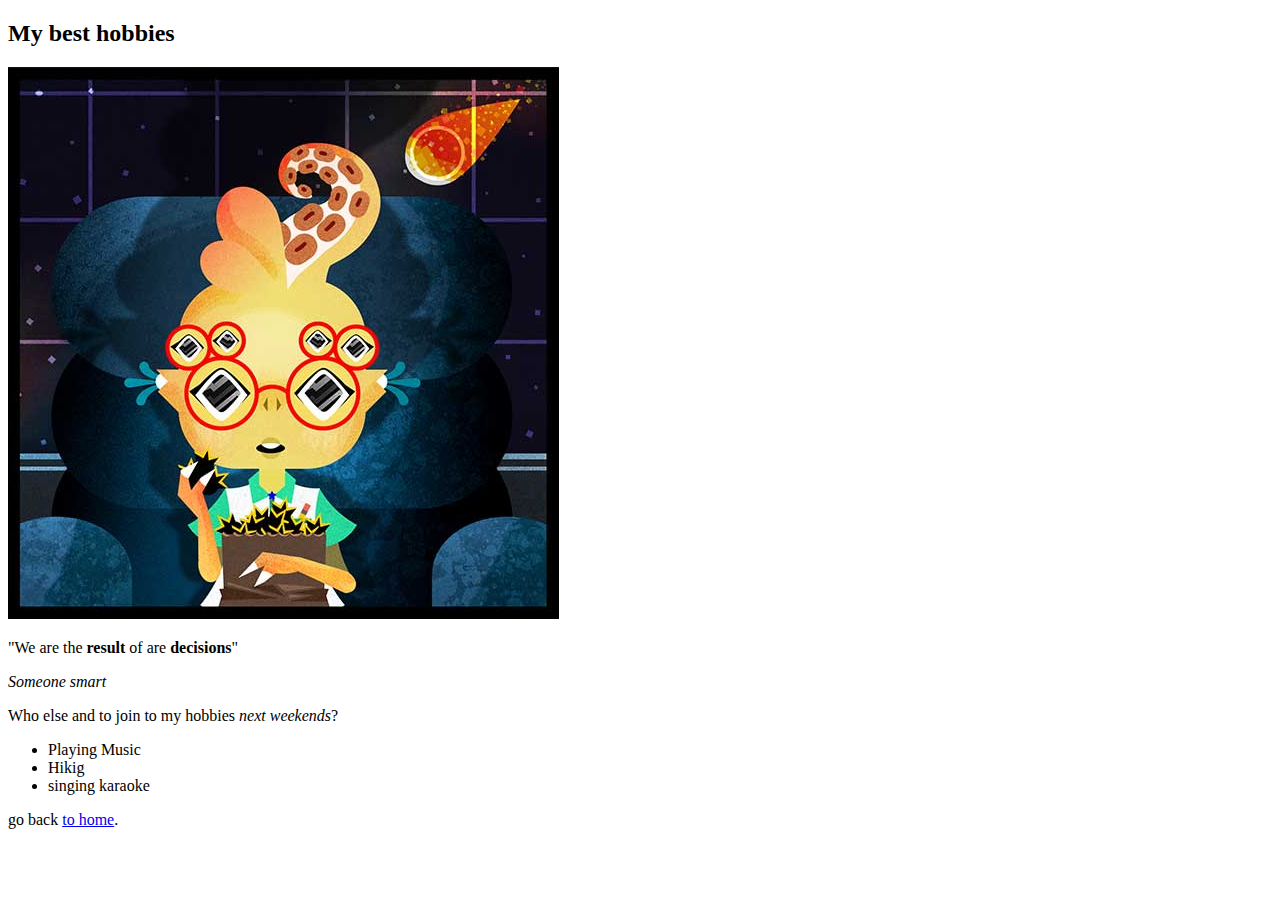
<file: hobbies.html>
<!DOCTYPE html>
<html lang="en">
<head>
    <meta charset="UTF-8">
    <meta name="viewport" content="width=device-width, initial-scale=1.0">
    <title>Best Hobbies ever </title>
</head>
<body>
    <h2>My best hobbies</h2>
    
    <img src="images/blog1.jpg" alt="friendly alien" >

    <blackquote>
        <p>"We are the <strong>result</strong> of are <strong>decisions</strong>"</p>
        <cite>Someone smart </cite>
    </blackquote>

    <p>Who else and to join to my hobbies <em>next weekends</em>?</p>
    <ul>
        <li>Playing Music </li>
        <li>Hikig</li>
        <li>singing karaoke</li>
    </ul>
    <p>go back <a href="index.html"> to home</a>.</p>
</body>
</html>
</file>
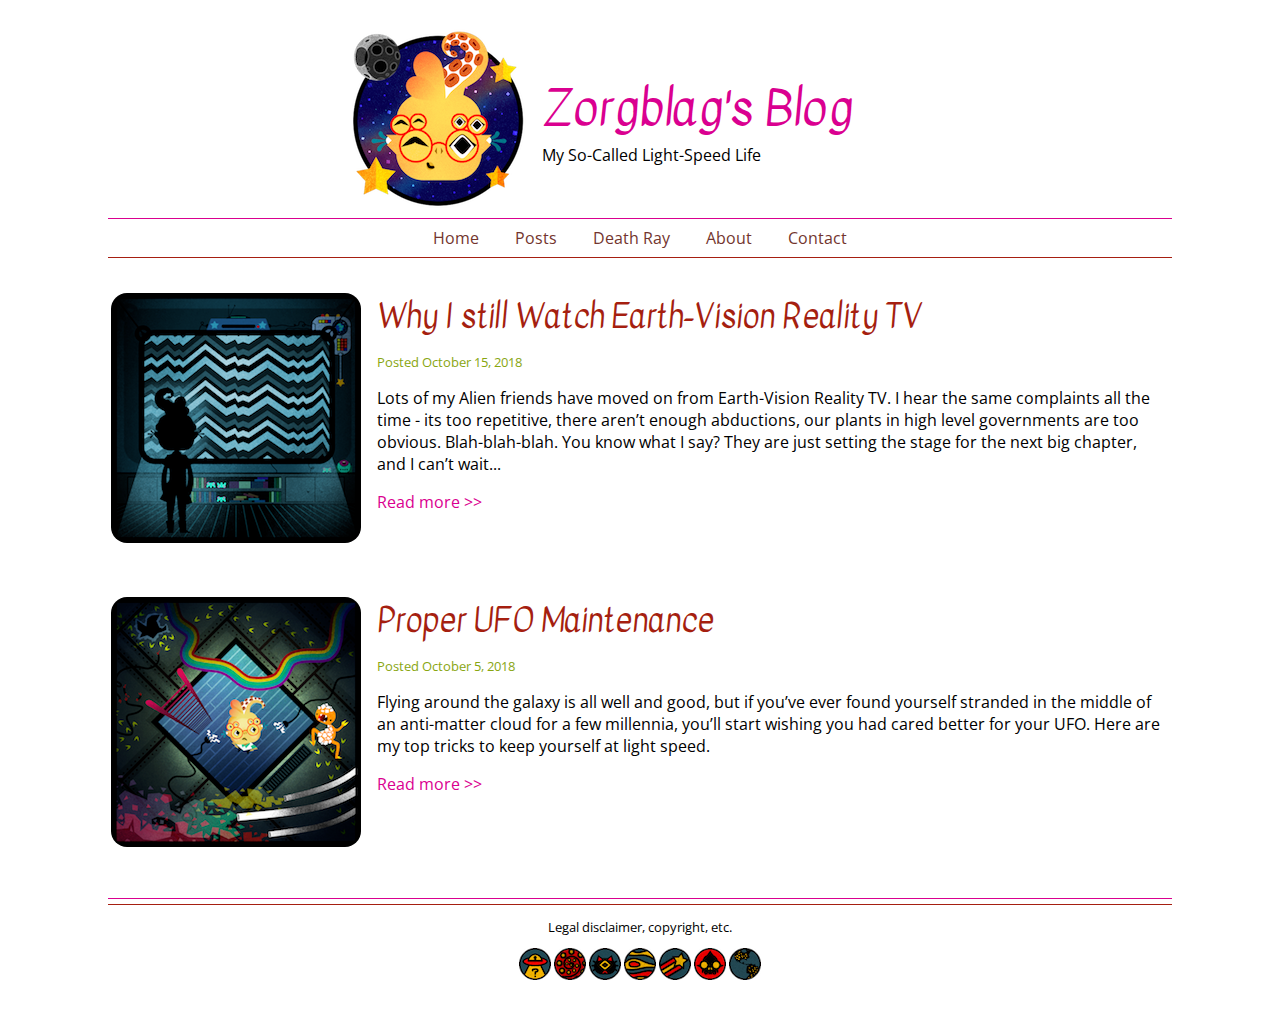
<file: 3-layout/blog-begin/blog.html>
<!DOCTYPE html>
<html lang="en">
<head>
	<meta charset="UTF-8">
	<title>Alien Blog</title>
	 <link href="https://fonts.googleapis.com/css?family=Kavivanar|Open+Sans" rel="stylesheet"> 
	 <link href="css/styles.css" rel="stylesheet">
</head>
<body>
	<div class="wrapper">
		<header>
			<div class="leftheader">
				<a href="/"><img src="img/logo.png" alt="Zorgblag's Blog. Click for home. "></a>
			</div>
			<div class="rightheader">
				<h1>Zorgblag's Blog</h1>
				<p>My So-Called Light-Speed Life</p>
			</div>
		</header>
		<nav>
			<ul>
				<li><a href="#">Home</a></li>
				<li><a href="#">Posts</a></li>
				<li><a href="#">Death Ray</a></li>
				<li><a href="#">About</a></li>
				<li><a href="#">Contact</a></li>
			</ul>
		</nav>
		<section>
			<article>
				<img src="img/blog1.png" alt="Earth-Vision Reality TV. ">
				<h2>Why I still Watch Earth-Vision Reality TV</h2>
				<p class="posted">Posted October 15, 2018</p>
				<p>Lots of my Alien friends have moved on from Earth-Vision Reality TV. I hear the same complaints all the time - its too repetitive, there aren’t enough abductions, our plants in high level governments are too obvious. Blah-blah-blah. You know what I say? They are just setting the stage for the next big chapter, and I can’t wait...</p>
				<p><a href="blog1.html">Read more >> </a></p>
			</article>
			<article>
				<img src="img/blog2.png" alt="Proper UFO Maintenance. ">
				<h2>Proper UFO Maintenance</h2>
				<p class="posted">Posted October 5, 2018</p>
				<p>Flying around the galaxy is all well and good, but if you’ve ever found yourself stranded in the middle of an anti-matter cloud for a few millennia, you’ll start wishing you had cared better for your UFO. Here are my top tricks to keep yourself at light speed.</p>
				<p><a href="blog2.html">Read more >> </a></p>
			</article>
		</section>
		<footer>
			<p>Legal disclaimer, copyright, etc.</p>
			<ul>
				<li><a href="#"><img src="img/icon1.png" alt="Social Media 1."></a></li>
				<li><a href="#"><img src="img/icon2.png" alt="Social Media 2."></a></li>
				<li><a href="#"><img src="img/icon3.png" alt="Social Media 3."></a></li>
				<li><a href="#"><img src="img/icon4.png" alt="Social Media 4."></a></li>
				<li><a href="#"><img src="img/icon5.png" alt="Social Media 5."></a></li>
				<li><a href="#"><img src="img/icon6.png" alt="Social Media 6."></a></li>
				<li><a href="#"><img src="img/icon7.png" alt="Social Media 7."></a></li>
			</ul>
		</footer>
	</div>
</body>
</html>
</file>
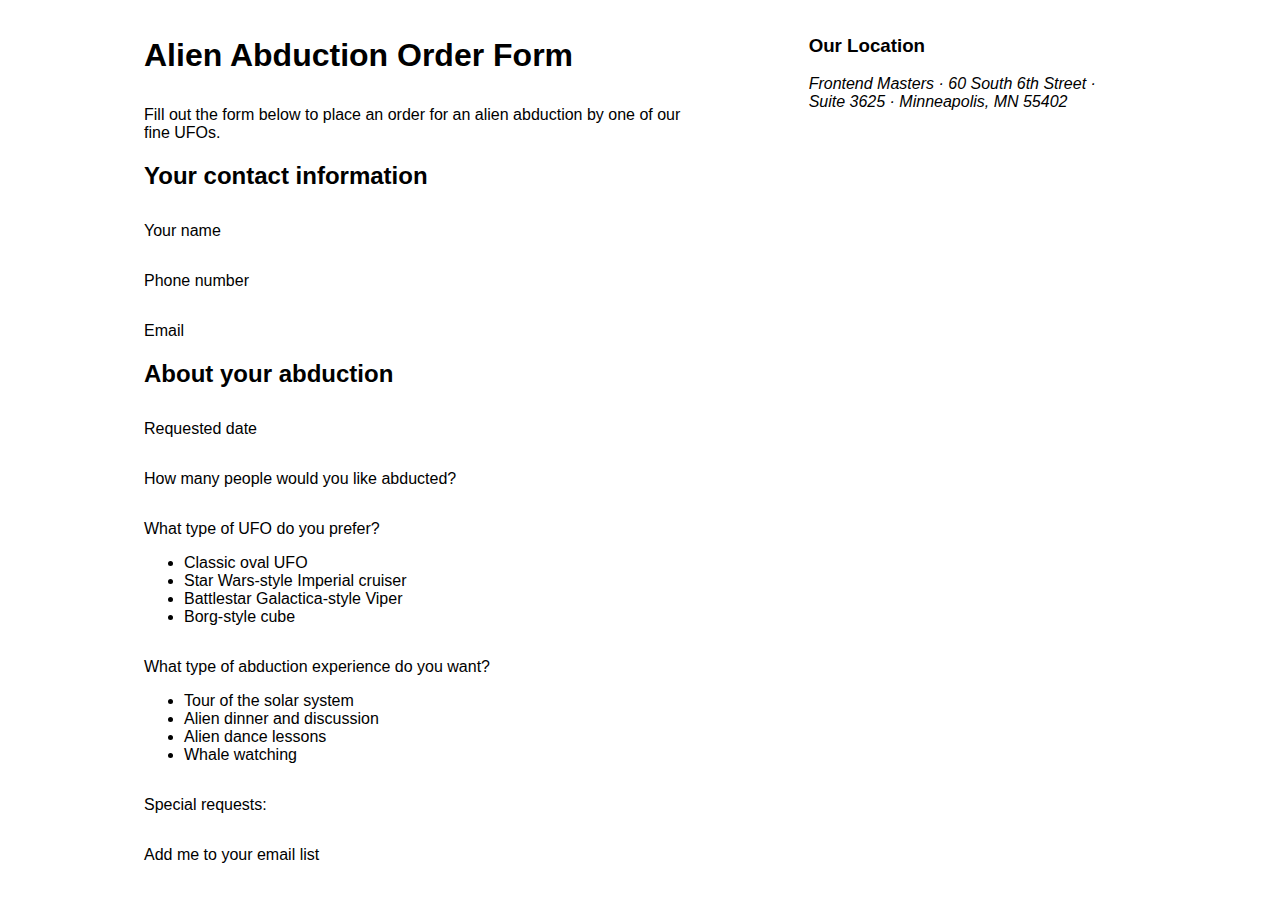
<file: 4-forms/begin/forms.html>
<!DOCTYPE html>
<html lang="en">
<head>
	<meta charset="UTF-8">
	<title>Alien Abduction Order Form</title>
	<link href="css/forms.css" rel="stylesheet">
</head>
<body>
	<div class="wrapper">
		<section>
			<h1>Alien Abduction Order Form</h1>
			<p>Fill out the form below to place an order for an alien abduction by one of our fine UFOs.</p>
			<h2>Your contact information</h2>
			<p>Your name 
			<p>Phone number</p>
			<p>Email</p>

			<h2>About your abduction </h2>
			<p>Requested  date</p>
			<p>How many people would you like abducted?</p>
			<p>What type of UFO do you prefer?</p>
				<ul>
					<li>Classic oval UFO</li>
					<li>Star Wars-style Imperial cruiser</li>
					<li>Battlestar Galactica-style Viper</li>
					<li>Borg-style cube</li>
				</ul> 
			<p>What type of abduction experience do you want?</p>
				<ul>
					<li>Tour of the solar system</li>
					<li>Alien dinner and discussion</li>
					<li>Alien dance lessons</li>
					<li>Whale watching</li>
				</ul>
			<p>Special requests:</p>
			<p>Add me to your email list</p>				
		</section>
		<aside>
			<h3>Our Location</h3>
			<address>
				Frontend Masters &middot;
				60 South 6th Street &middot;
				Suite 3625 &middot;
				Minneapolis, MN 55402
			</address>
		</aside>
	</div>
</body>
</html>
</file>
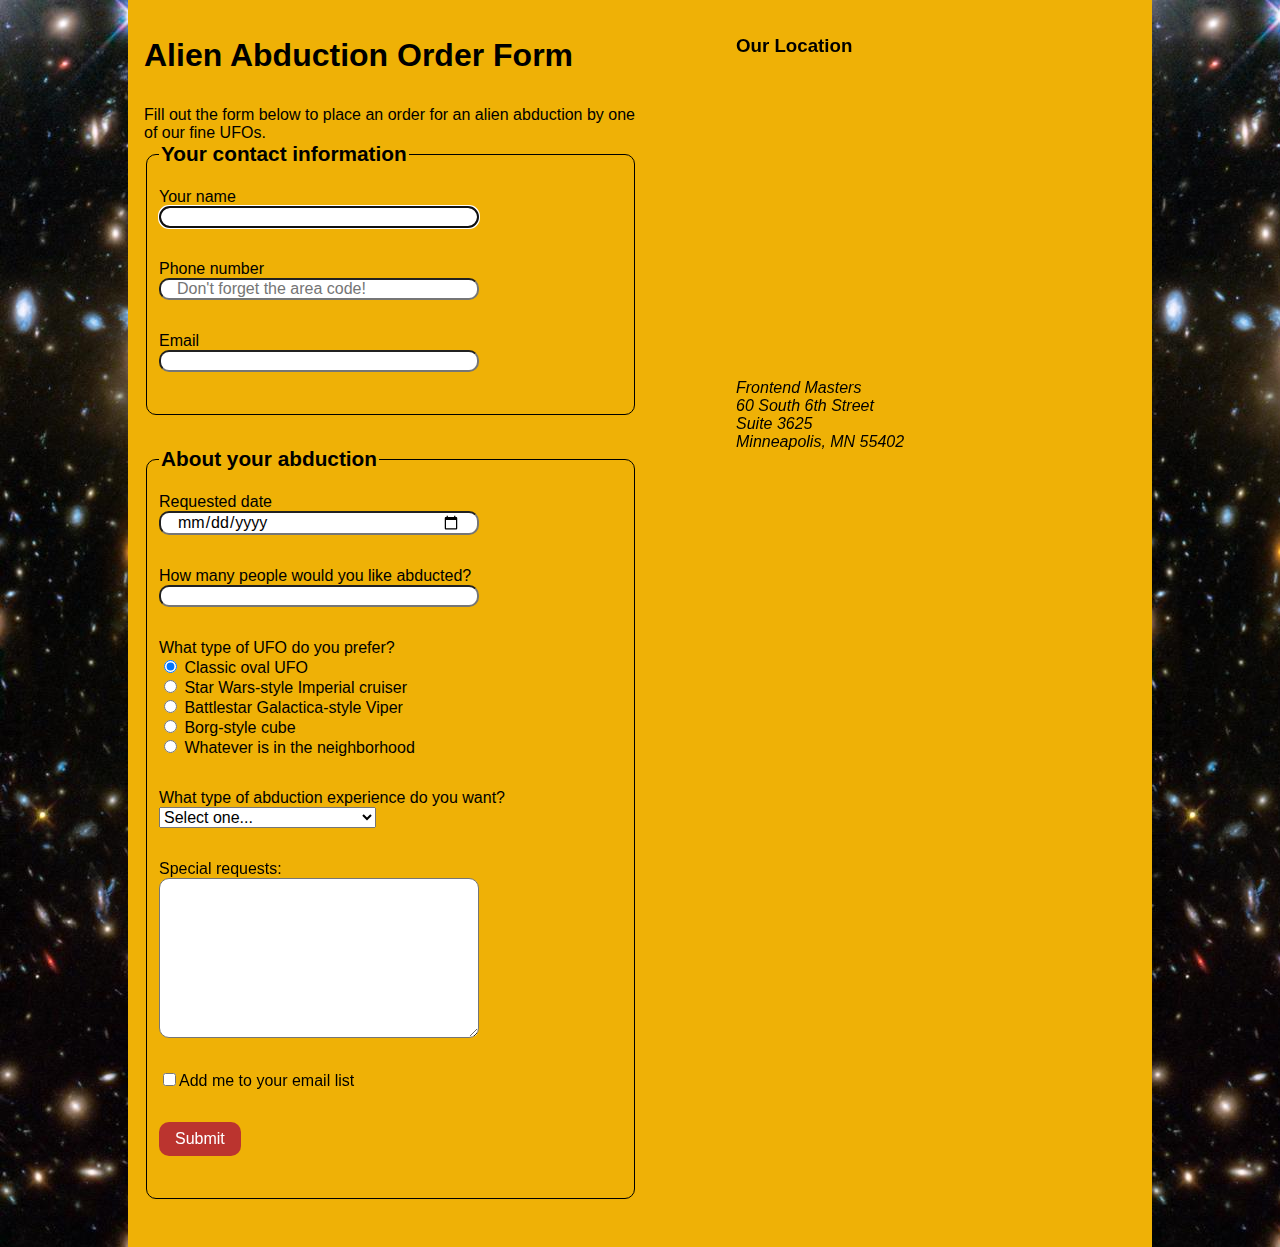
<file: 4-forms/end/forms-end.html>
<!DOCTYPE html>
<html lang="en">

<head>
	<meta charset="UTF-8">
	<title>Alien Abduction Order Form</title>
	<link href="css/forms-end.css" rel="stylesheet">
</head>

<body>
	<div class="wrapper">
		<section>
			<h1>Alien Abduction Order Form</h1>
			<p>Fill out the form below to place an order for an alien abduction by one of our fine UFOs.</p>
			<form method="POST" action="https://e3vwdl4bpd.execute-api.us-west-2.amazonaws.com/default/API2SES">
				<fieldset>
					<legend>Your contact information</legend>
					<label for="name">Your name </label>
					<input type="text" id="name" name="name" autofocus>
					<label for="phone">Phone number</label>
					<input type="tel" id="phone" name="phone" placeholder="Don't forget the area code!">
					<label for="email">Email</label>
					<input type="email" id="email" name="email">

				</fieldset>
				<fieldset>
					<legend>About your abduction </legend>
					<label for="date">Requested date</label>
					<input type="date" id="date" name="date">
					<label for="qty">How many people would you like abducted?</label>
					<input type="number" id="qty" name="qty" min="1" max="10">

					<p>What type of UFO do you prefer?</p>
					<label>
						<input type="radio" name="ufotype" value="classic" checked> Classic oval UFO
					</label>
					<label>
						<input type="radio" name="ufotype" value="starwars"> Star Wars-style Imperial cruiser
					</label>
					<label>
						<input type="radio" name="ufotype" value="galactica"> Battlestar Galactica-style Viper
					</label>
					<label>
						<input type="radio" name="ufotype" value="startrek"> Borg-style cube
					</label>
					<label>
						<input type="radio" name="ufotype" value="any"> Whatever is in the neighborhood
					</label>

					<label for="abtype">What type of abduction experience do you want?</label>
					<select id="abtype" name="abtype">
						<option selected>Select one...</option>
						<option value="tour">Tour of the solar system</option>
						<option value="dinner">Alien dinner and discussion</option>
						<option value="dance">Alien dance lessons</option>
						<option value="whales">Whale watching</option>
					</select>

					<label for="comments">Special requests:</label>
					<textarea id="comments" name="comments"></textarea>

					<label>
						<input id="subscribe" name="subscribe" type="checkbox" value="subscribe">Add me to your email list
					</label>
					<input id="send_to" type="hidden" name="send_to" value="yourEmailHere">
					<button type="submit">Submit</button>
				</fieldset>
			</form>

		</section>
		<aside>
			<h3>Our Location</h3>
			<iframe src="https://www.google.com/maps/embed?pb=!1m18!1m12!1m3!1d1411.1614370128507!2d-93.27191134226143!3d44.977751763344614!2m3!1f0!2f0!3f0!3m2!1i1024!2i768!4f13.1!3m3!1m2!1s0x52b3329a75fc44b3%3A0xab6d15df00205abb!2s60+South+6th+St%2C+Minneapolis%2C+MN+55402!5e0!3m2!1sen!2sus!4v1540308714418"
			 width="400" height="300" frameborder="0" style="border:0" allowfullscreen></iframe>
			<address>
				Frontend Masters <br>
				60 South 6th Street <br>
				Suite 3625 <br>
				Minneapolis, MN 55402
			</address>
		</aside>
	</div>
	<script src="js/forms.js"></script>
</body>

</html>
</file>
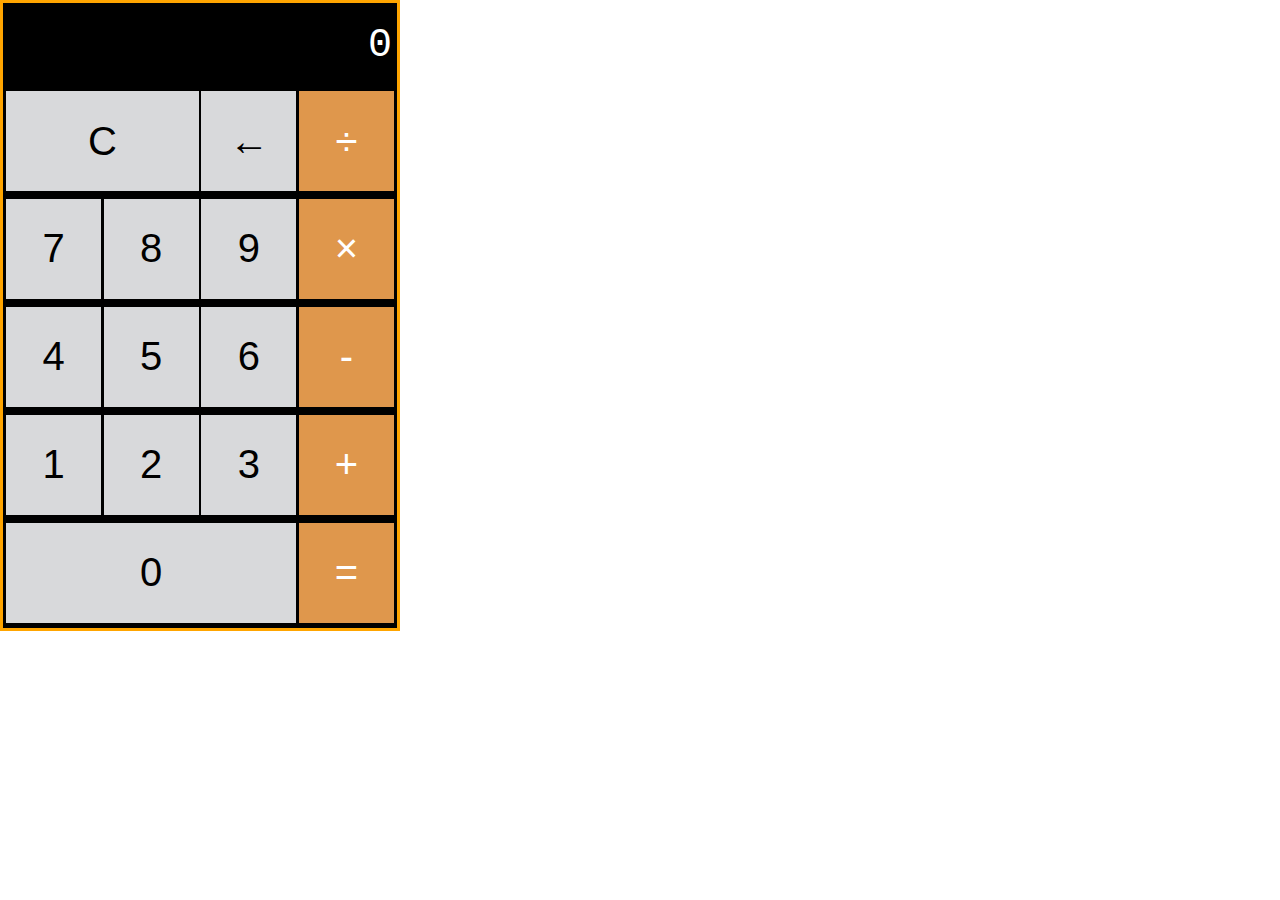
<file: 5-github/begin/calculator.html>
<!DOCTYPE html>
<html lang="en">
<head>
    <meta charset="UTF-8">
    <title>Calculator</title>
    <link rel="stylesheet" href="css/calculator.css">
</head>
<body>
    <div class="wrapper">
        <section class="screen">
            0
        </section>
    
        <section class="calc-buttons">
            <div class="calc-button-row">
                <button class="calc-button double">C</button>
                <button class="calc-button">←</button>
                <button class="calc-button">÷</button>

            </div>

            <div class="calc-button-row">
                <button class="calc-button">7</button>
                <button class="calc-button">8</button>
                <button class="calc-button">9</button>
                <button class="calc-button">×</button>
                
            </div>

            <div class="calc-button-row">
                <button class="calc-button">4</button>
                <button class="calc-button">5</button>
                <button class="calc-button">6</button>
                <button class="calc-button">-</button>
            </div>

            <div class="calc-button-row">
                <button class="calc-button">1</button>
                <button class="calc-button">2</button>
                <button class="calc-button">3</button>
                <button class="calc-button">+</button>
            </div>    

            <div class="calc-button-row">
                <button class="calc-button triple">0</button>
                <button class="calc-button">=</button>
            </div>
        </section>
    </div>
    <script src="./calculator.js"></script>
</body>
</html>
</file>
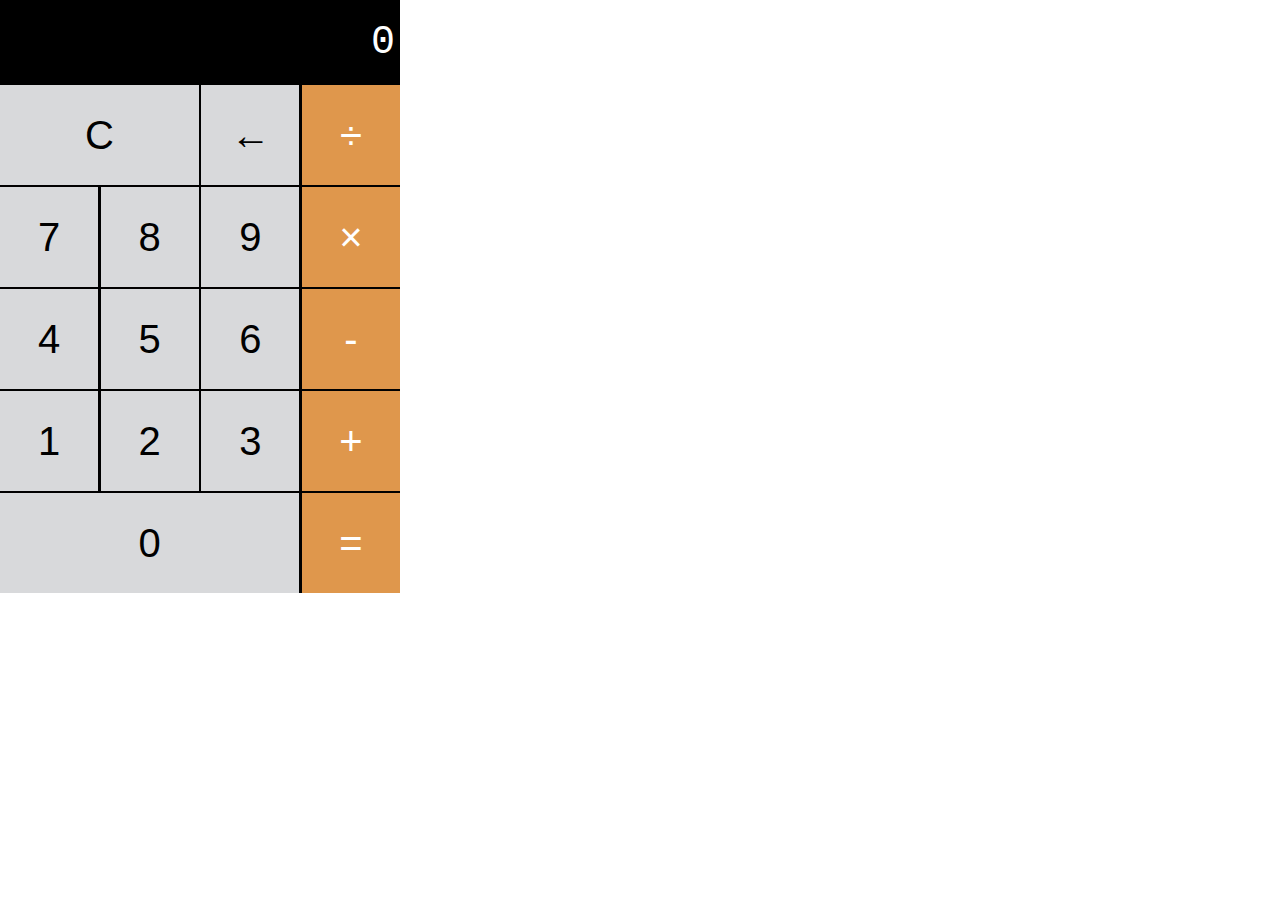
<file: 5-github/end/calculator.html>
<!DOCTYPE html>
<html lang="en">
<head>
    <meta charset="UTF-8">
    <title>Calculator</title>
    <link rel="stylesheet" href="css/calculator.css">
</head>
<body>
    <div class="wrapper">
        <section class="screen">
        0
        </section>
    
        <section class="calc-buttons">
            <div class="calc-button-row">
                <button class="calc-button double ">C</button>
                <button class="calc-button">&larr;</button>
                <button class="calc-button">&divide;</button>
            </div>
            <div class="calc-button-row">
                <button class="calc-button">7</button>
                <button class="calc-button">8</button>
                <button class="calc-button">9</button>
                <button class="calc-button">&times;</button>
            </div>
            <div class="calc-button-row">
                <button class="calc-button">4</button>
                <button class="calc-button">5</button>
                <button class="calc-button">6</button>
                <button class="calc-button">-</button>
            </div>
            <div class="calc-button-row">
                <button class="calc-button">1</button>
                <button class="calc-button">2</button>
                <button class="calc-button">3</button>
                <button class="calc-button">&plus;</button>
            </div>
            <div class="calc-button-row">
                <button class="calc-button triple">0</button>
                <button class="calc-button">&equals;</button>
            </div>
        </section>
    </div>
</body>
</html>
</file>
<file: 3-layout/blog-begin/css/styles.css>
html {
    box-sizing: border-box;
}
*, *:before, *:after {
    box-sizing: inherit;
}
body {
    font-family: 'Open Sans', sans-serif;
}
h1, h2, h3, h4, h5, h6 {
    font-family: 'Kavivanar', cursive;
    font-weight: normal;
}
h2 {
    font-size: 2rem;
    color: #A51F10;
    margin: 0;
}
a {
    color: #DA0090;
    text-decoration: none;
}
a:hover {
    text-decoration: underline;
}
.wrapper{
    width: 85%;
    margin: 0 auto;
    border: 5px solid white;
}
.posted {
    font-size: 0.8rem;
    color: #89A611;
}
header{
    display:flex;
    flex-flow: row nowrap;
    justify-content: space-between;
}
.leftheader{
    flex-basis: 40%;
    text-align: right;
    padding-right: 0.5rem;    
}
.rightheader{
    flex-basis: 60%;
    margin-top: 3.75rem;
    padding-left: 0.5rem;
}
.rightheader h1 {
    margin: 0;
    color: #da0090;
    font-size: 3rem;
}
.rightheader p {
    margin-top: 0.015rem;
}
nav {
    border-bottom: 1px solid #a61f11;
    border-top: 1px solid #da0090;   
}
nav ul{
    list-style-type: none;
    margin: 0;
    padding: 0;
    text-align: center;
}
nav li {
    display: inline-block;
}
nav a {
    text-decoration: none;
    color: #73352E;
    display: block;
    padding: 0.5rem 1rem;
}
nav a:hover{
    background-color: black;
    color: green;
    text-decoration: none;
}
article{
    margin: 2rem 0;
    border: 3px solid white;
}
article img {
    float: left;
    margin: 0 1rem 1rem 0;
    border-radius: 1rem;
}
article:after{
    content:"";
    display: table;
    clear: both;
}
section {
    border-bottom: 1px solid #da0090;
    margin-bottom: 0.3rem;
}
footer {
    text-align: center;
    font-size: 0.8rem;
    border-top: 1px solid #a61f11
}
footer ul {
    text-align: center;
    mergin: 0;
    padding: 0;
    list-style-type: none;
    }
footer li{
    display: inline-block;
}
</file>
<file: 4-forms/begin/css/forms.css>
html {
  box-sizing: border-box;
}
*, *:before, *:after {
  box-sizing: inherit;
}
body {
	font-family: Arial, Helvetica, sans-serif;
	margin: 0;
	padding: 0;
}
.wrapper {
	width: 80%;
	margin: 0 auto;
	padding: 1em;
	display: flex;
	flex-flow: row nowrap;
}
p {
	margin-bottom: 0;
	margin-top: 2rem;
}
section {
	flex-basis: 57%;
	margin-right: 10%;
}
aside {
	flex-basis: 33%;
}
</file>
<file: 4-forms/end/css/forms-end.css>
html {
  box-sizing: border-box;
}
*, *:before, *:after {
  box-sizing: inherit;
}
body {
	font-family: Arial, Helvetica, sans-serif;
	background-image: url(../img/galaxy.jpg);
	margin: 0;
	padding: 0;
}
.wrapper {
	width: 80%;
	margin: 0 auto;
	padding: 1em;
	background-color: #EFB106;
	display: flex;
	flex-flow: row nowrap;
}
section {
	flex-basis: 57%;
	margin-right: 10%;
}
aside {
	flex-basis: 33%;
}
p, [for="abtype"] {
	margin-bottom: 0;
	margin-top: 2rem;
}
fieldset, #abtype {
	margin-bottom: 2rem;
}
fieldset {
	border: 1px solid black;
	border-radius: 10px;
}
legend {
	font-weight: bold;
	font-size: 1.3rem;
	margin-top: 1.5rem;
	margin-bottom: 1rem;
	display: block;
}
label {
	display: block;
}
input:not([type="radio"]):not([type="checkbox"]), 
textarea {
	display: block;
	margin-bottom: 2rem;
	width: 20rem;
	font-family: Arial, Helvetica, sans-serif;
	font-size: 1em;
	border-radius: 10px;
	padding: 0 1rem;
}
textarea {
	height: 10rem;
	padding: 1rem;
}
select {
	font-size: 1rem;
}
button {
	margin: 2rem 0;
	background-color: #BB342F;
	color: white;
	border: none;
	font-size: 1rem;
	padding: 0.5rem 1rem;
	border-radius: 10px;
}
button:hover {
	background-color: #9A2B27;
}
</file>
<file: 5-github/begin/css/calculator.css>
html {
    box-sizing: border-box;
}
*, *:before, *:after {
    box-sizing: inherit;
}
body {
  padding: 0;
  margin: 0;
}
.wrapper {
    width: 400px;
    border: 3px solid orange;
    background-color: black;
    color: black;
}
.calc-button-row{
    border: 3px solid;
    
    display: flex;
    flex-flow: row nowrap;
    justify-content: space-between;
    margin-bottom:0.5% ;
}
.screen{
    color: white;
    text-align: right;
    font-family: 'Courier New', Courier, monospace;
    padding: 20px 5px ;
    font-size: 40px;
}
.calc-button{
    background-color:#d8d9db;
    color:#000000;
    border: none;
    font-size: 40px;
    height: 100px;
    flex-basis: 24.5%;
}
.calc-button:hover{
    background-color: #ebebeb;
}.calc-button:active{
    background-color: #bbbcbe;
}
.double{
    flex-basis: 49.7%;
}
.triple{
    flex-basis: 74.8%;

}
.calc-button:last-child{
    background-color: #df974c;
    color: white;
}
.calc-button:last-child:hover{
    background-color: #dfb07e;
    color: white;
}
.calc-button:last-child:active{
    background-color: #dd8d37;
    color: white;
}
</file>
<file: 5-github/end/css/calculator.css>
html {
    box-sizing: border-box;
}
*, *:before, *:after {
    box-sizing: inherit;
}
body {
  padding: 0;
  margin: 0;
}
.wrapper {
    width: 400px;
    background-color: black;
    color: white;
}
.screen {
    color: white;
    font-size: 40px;
    font-family: "Courier New", Courier, monospace;
    text-align: right;
    padding: 20px 5px;
}
.calc-button-row {
    display: flex;
    align-content: stretch;
    justify-content: space-between;
    margin-bottom: 0.5%;
}
.calc-button {
    background-color: #d8d9db;
    color: black;
    height: 100px;
    flex-basis: 24.5%;
    border: none;
    border-radius: 0;
    font-size: 40px;
    cursor: pointer;
}
.calc-button:hover {
    background-color: #ebebeb;
}
.calc-button:active {
    background-color: #bbbcbe;
}
.double {
    flex-basis: 49.7%;
}
.triple {
    flex-basis: 74.8%;
}
.calc-button:last-child {
    background-color: #df974c;
    color: white;
}
.calc-button:last-child:hover {
    background-color: #dfb07e;
}

.calc-button:last-child:active {
    background-color: #dd8d37;
}
.calc-button-row:last-child {
    padding-bottom: 0;
}
</file>
